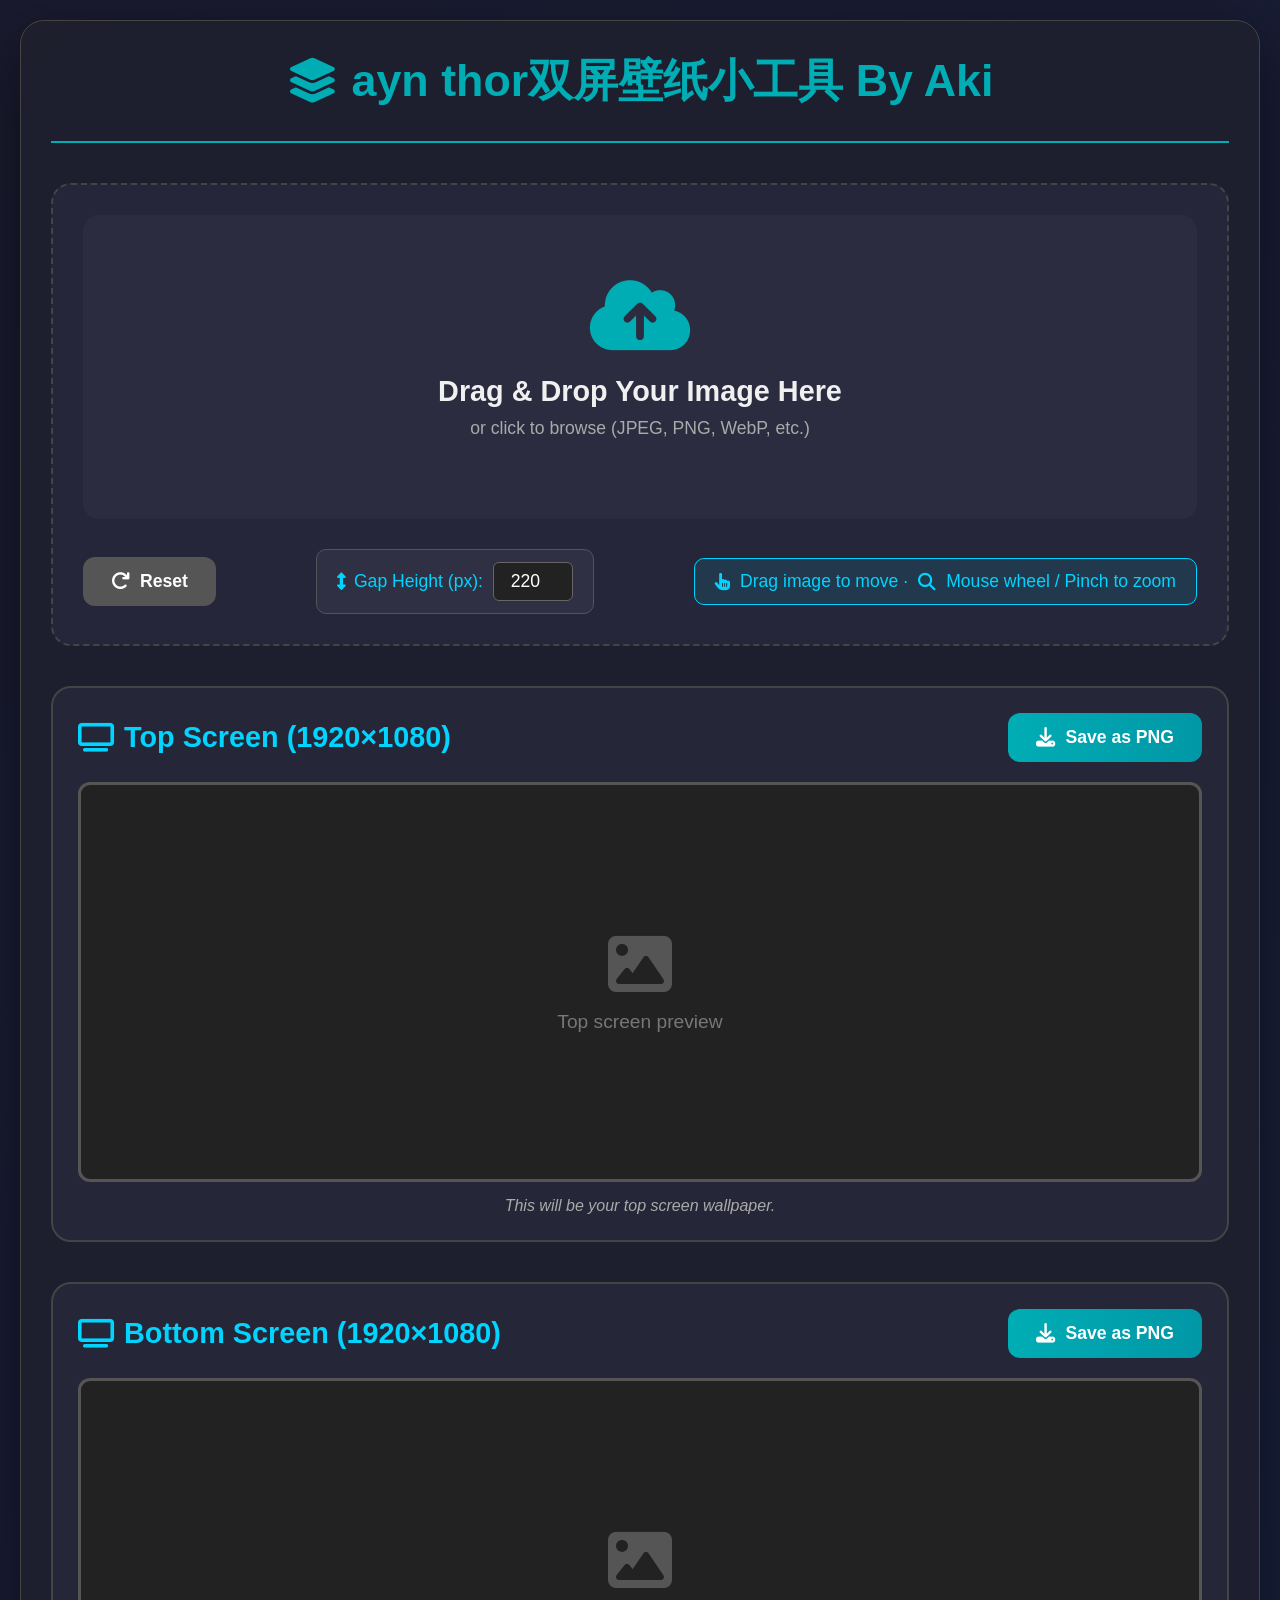
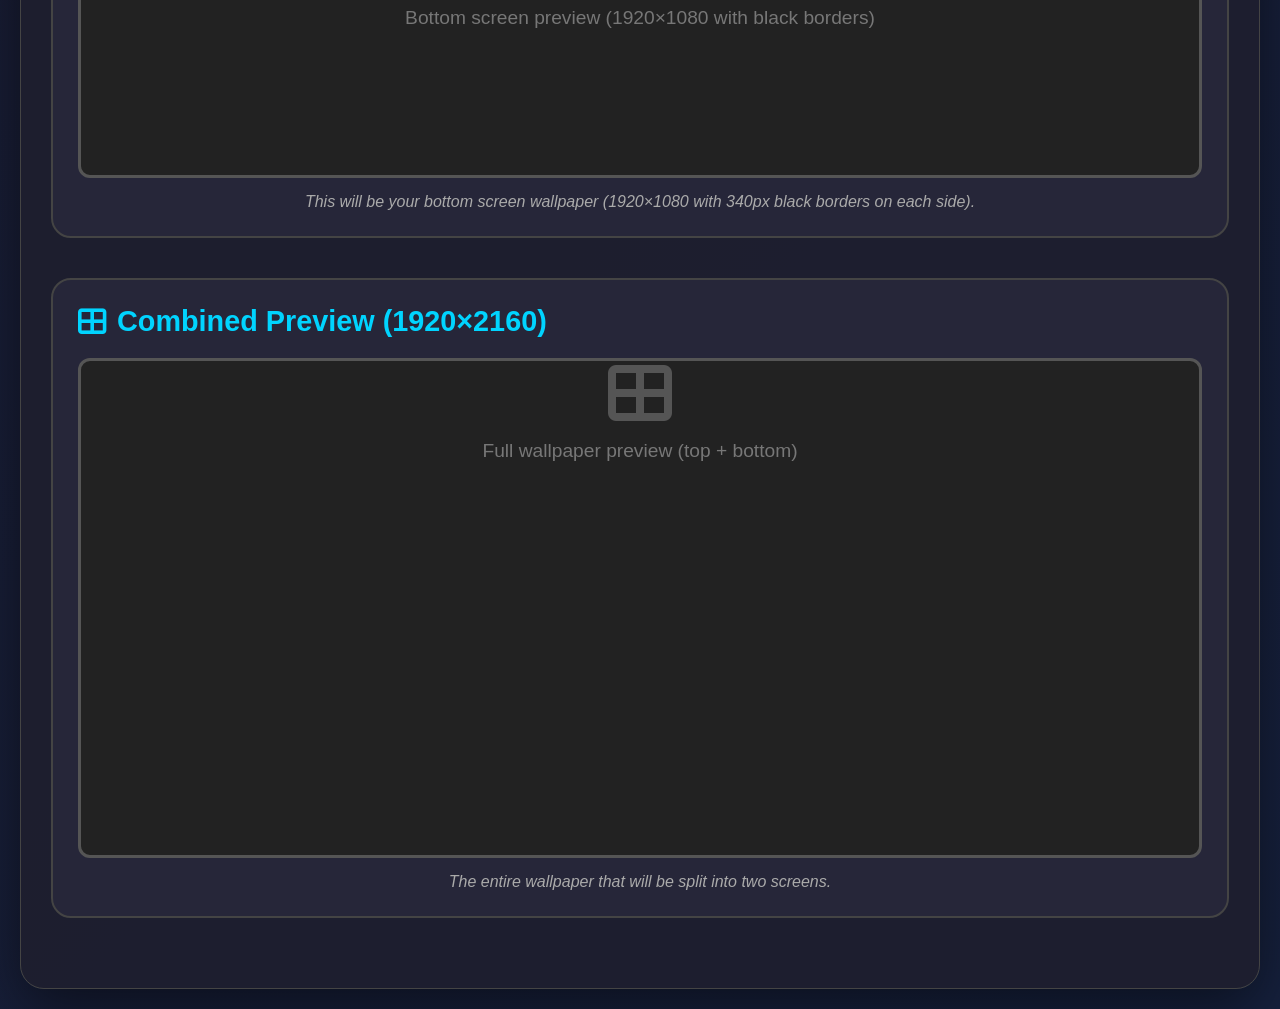
<file: index.html>
<!DOCTYPE html>
<html lang="en">
<head>
    <meta charset="UTF-8">
    <meta name="viewport" content="width=device-width, initial-scale=1.0">
    <title>Dual Screen Wallpaper Generator</title>
    <link rel="stylesheet" href="style.css">
    <link rel="stylesheet" href="https://cdnjs.cloudflare.com/ajax/libs/font-awesome/6.4.0/css/all.min.css">
</head>
<body>
    <div class="container">
        <header>
            <h1><i class="fas fa-layer-group"></i> ayn thor双屏壁纸小工具 By Aki</h1>
        </header>

        <main>
            <div class="upload-section">
                <div class="upload-area" id="uploadArea">
                    <i class="fas fa-cloud-upload-alt"></i>
                    <h3>Drag & Drop Your Image Here</h3>
                    <p>or click to browse (JPEG, PNG, WebP, etc.)</p>
                    <input type="file" id="imageInput" accept="image/*">
                </div>
                <div class="controls">
                    <button id="resetBtn" class="btn secondary">
                        <i class="fas fa-redo"></i> Reset
                    </button>
                    <div class="gap-control">
                        <label for="gapInput"><i class="fas fa-arrows-alt-v"></i> Gap Height (px):</label>
                        <input type="number" id="gapInput" min="0" max="500" value="220" step="1">
                    </div>
                    <div class="interaction-hint">
                        <i class="fas fa-hand-pointer"></i> Drag image to move · <i class="fas fa-search"></i> Mouse wheel / Pinch to zoom
                    </div>
                </div>
            </div>

            <div class="preview-section">
                <div class="screen-container">
                    <div class="screen-header">
                        <h2><i class="fas fa-tv"></i> Top Screen (1920×1080)</h2>
                        <button id="saveTopBtn" class="btn save-btn">
                            <i class="fas fa-download"></i> Save as PNG
                        </button>
                    </div>
                    <div class="screen-preview" id="topScreen">
                        <canvas id="topCanvas" width="1920" height="1080"></canvas>
                        <div class="placeholder" id="topPlaceholder">
                            <i class="fas fa-image"></i>
                            <p>Top screen preview</p>
                        </div>
                    </div>
                    <p class="screen-info">This will be your top screen wallpaper.</p>
                </div>

                <div class="screen-container">
                    <div class="screen-header">
                        <h2><i class="fas fa-tv"></i> Bottom Screen (1920×1080)</h2>
                        <button id="saveBottomBtn" class="btn save-btn">
                            <i class="fas fa-download"></i> Save as PNG
                        </button>
                    </div>
                    <div class="screen-preview" id="bottomScreen">
                        <canvas id="bottomCanvas" width="1920" height="1080"></canvas>
                        <div class="placeholder" id="bottomPlaceholder">
                            <i class="fas fa-image"></i>
                            <p>Bottom screen preview (1920×1080 with black borders)</p>
                        </div>
                    </div>
                    <p class="screen-info">This will be your bottom screen wallpaper (1920×1080 with 340px black borders on each side).</p>
                </div>
            </div>

            <div class="combined-preview">
                <h2><i class="fas fa-th-large"></i> Combined Preview (1920×2160)</h2>
                <div class="combined-container">
                    <canvas id="combinedCanvas" width="1920" height="2160"></canvas>
                    <div class="placeholder" id="combinedPlaceholder">
                        <i class="fas fa-th-large"></i>
                        <p>Full wallpaper preview (top + bottom)</p>
                    </div>
                </div>
                <p class="combined-info">The entire wallpaper that will be split into two screens.</p>
            </div>

        </main>
    </div>

    <script src="script.js"></script>
</body>
</html>
</file>
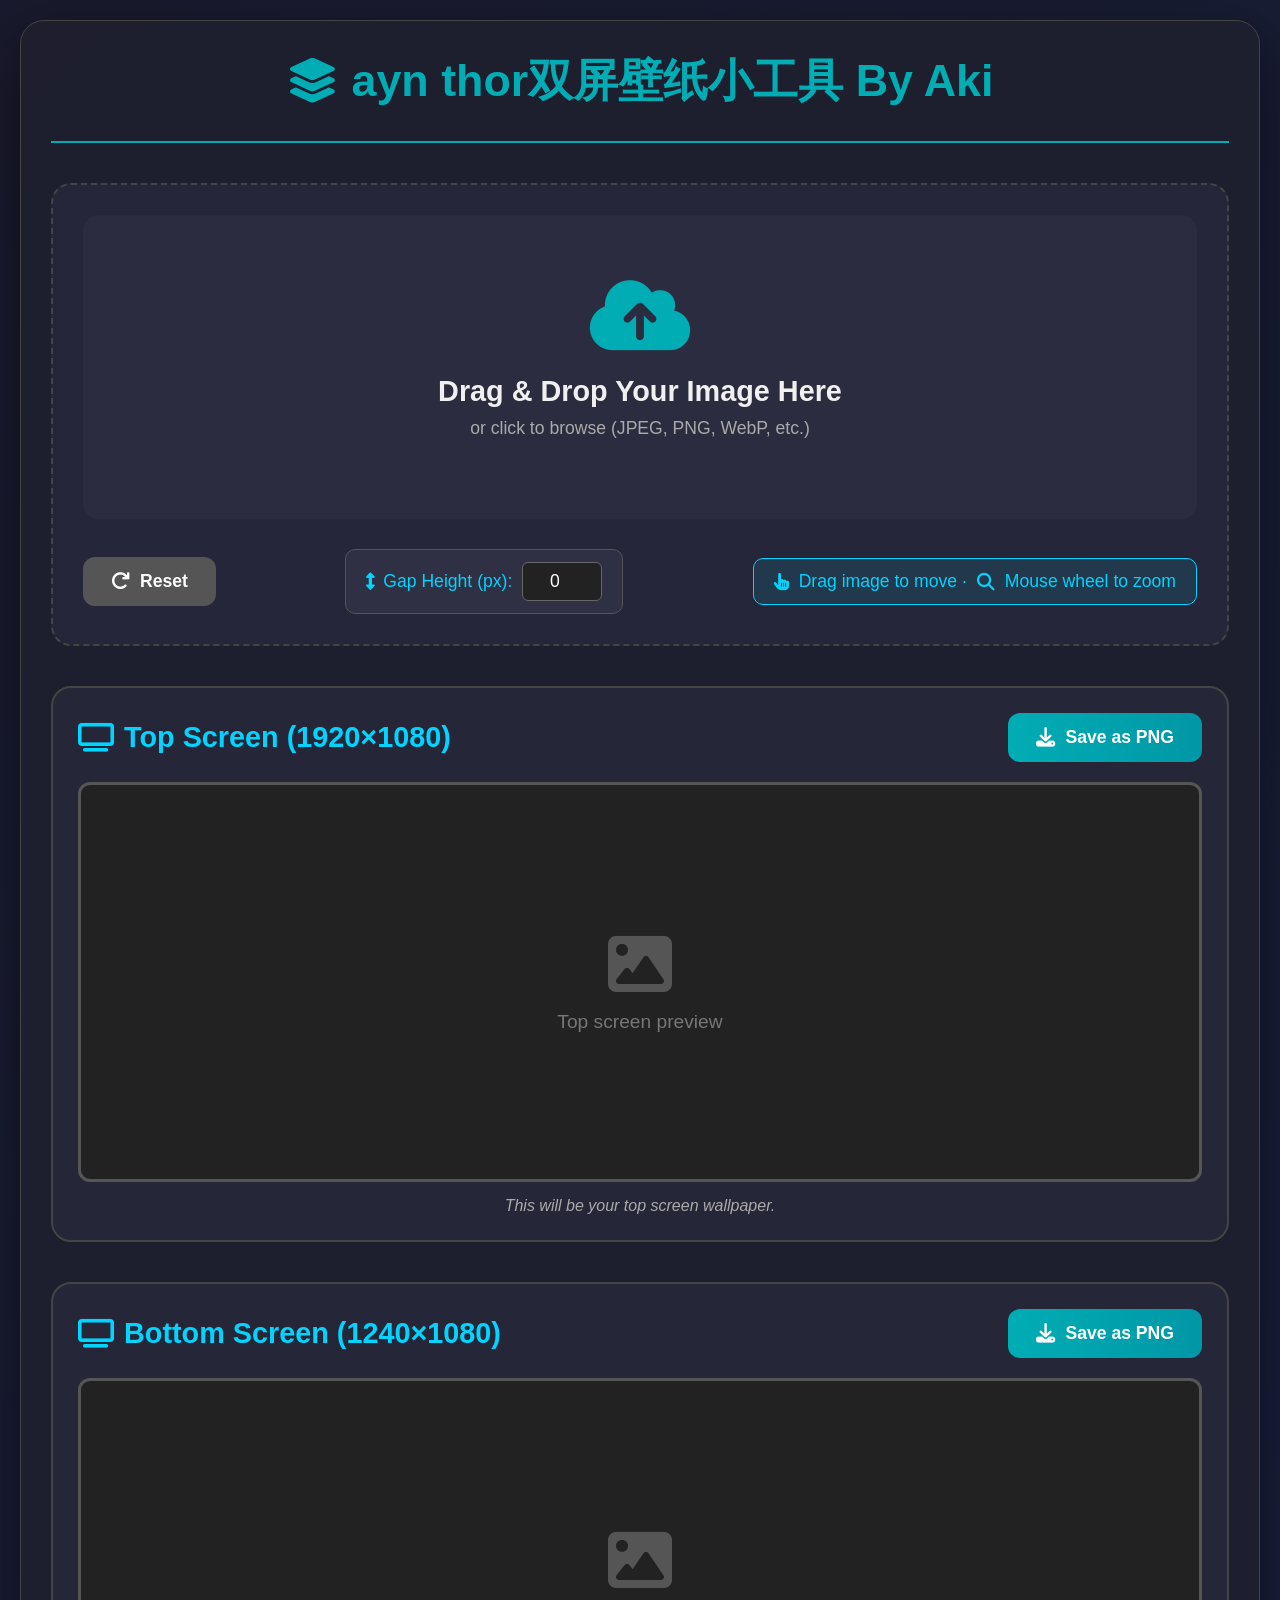
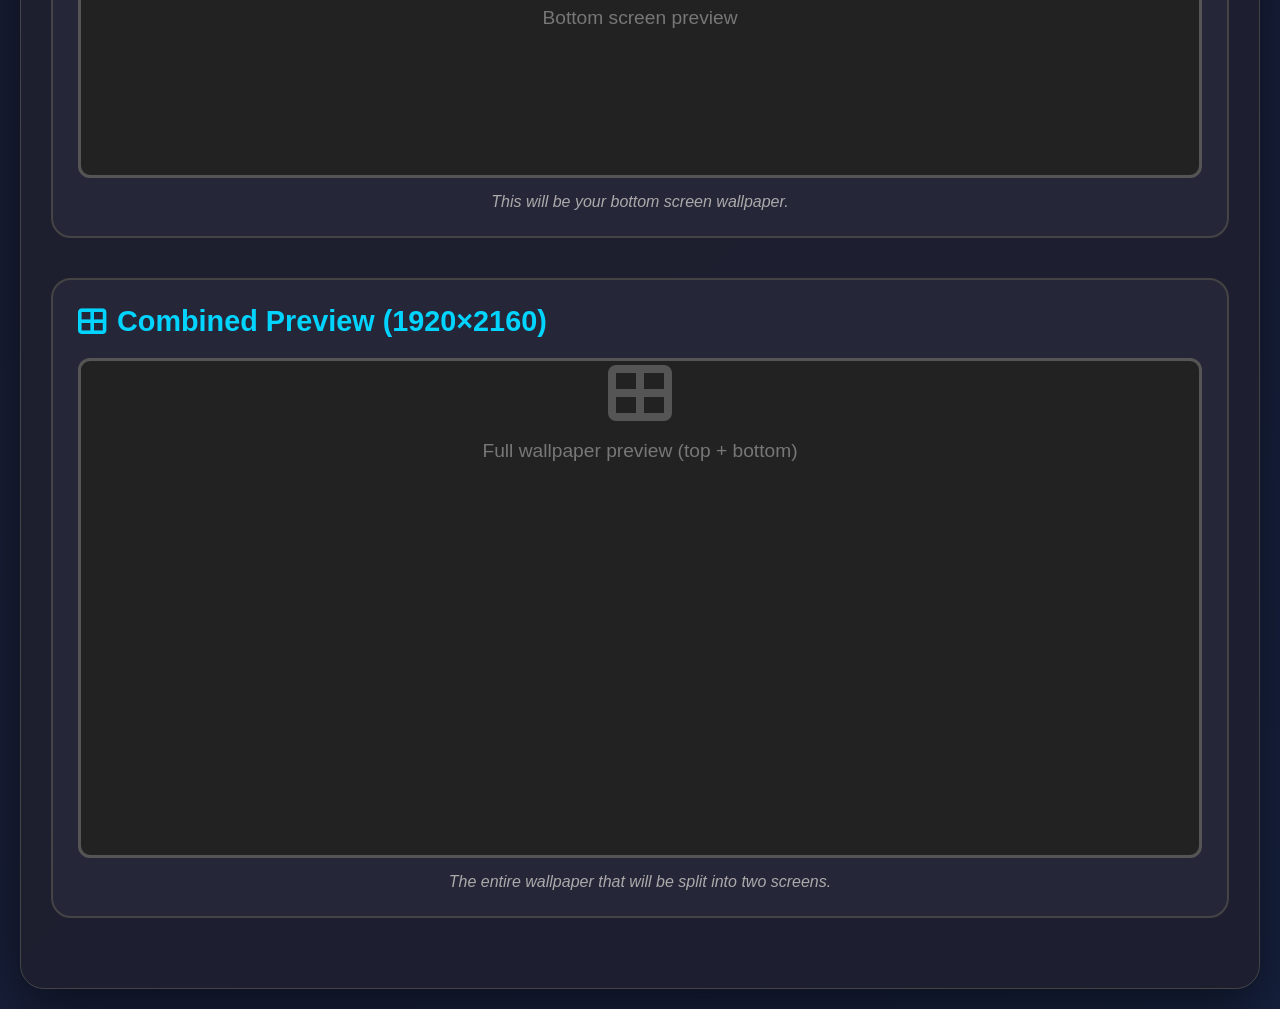
<file: AYN THOR Wallpaper Generator.html>
<!DOCTYPE html>
<html lang="en">
<head>
    <meta charset="UTF-8">
    <meta name="viewport" content="width=device-width, initial-scale=1.0">
    <title>Dual Screen Wallpaper Generator</title>
    <link rel="stylesheet" href="style.css">
    <link rel="stylesheet" href="https://cdnjs.cloudflare.com/ajax/libs/font-awesome/6.4.0/css/all.min.css">
</head>
<body>
    <div class="container">
        <header>
            <h1><i class="fas fa-layer-group"></i> ayn thor双屏壁纸小工具 By Aki</h1>
        </header>

        <main>
            <div class="upload-section">
                <div class="upload-area" id="uploadArea">
                    <i class="fas fa-cloud-upload-alt"></i>
                    <h3>Drag & Drop Your Image Here</h3>
                    <p>or click to browse (JPEG, PNG, WebP, etc.)</p>
                    <input type="file" id="imageInput" accept="image/*">
                </div>
                <div class="controls">
                    <button id="resetBtn" class="btn secondary">
                        <i class="fas fa-redo"></i> Reset
                    </button>
                    <div class="gap-control">
                        <label for="gapInput"><i class="fas fa-arrows-alt-v"></i> Gap Height (px):</label>
                        <input type="number" id="gapInput" min="0" max="500" value="0" step="1">
                    </div>
                    <div class="interaction-hint">
                        <i class="fas fa-hand-pointer"></i> Drag image to move · <i class="fas fa-search"></i> Mouse wheel to zoom
                    </div>
                </div>
            </div>

            <div class="preview-section">
                <div class="screen-container">
                    <div class="screen-header">
                        <h2><i class="fas fa-tv"></i> Top Screen (1920×1080)</h2>
                        <button id="saveTopBtn" class="btn save-btn">
                            <i class="fas fa-download"></i> Save as PNG
                        </button>
                    </div>
                    <div class="screen-preview" id="topScreen">
                        <canvas id="topCanvas" width="1920" height="1080"></canvas>
                        <div class="placeholder" id="topPlaceholder">
                            <i class="fas fa-image"></i>
                            <p>Top screen preview</p>
                        </div>
                    </div>
                    <p class="screen-info">This will be your top screen wallpaper.</p>
                </div>

                <div class="screen-container">
                    <div class="screen-header">
                        <h2><i class="fas fa-tv"></i> Bottom Screen (1240×1080)</h2>
                        <button id="saveBottomBtn" class="btn save-btn">
                            <i class="fas fa-download"></i> Save as PNG
                        </button>
                    </div>
                    <div class="screen-preview" id="bottomScreen">
                        <canvas id="bottomCanvas" width="1240" height="1080"></canvas>
                        <div class="placeholder" id="bottomPlaceholder">
                            <i class="fas fa-image"></i>
                            <p>Bottom screen preview</p>
                        </div>
                    </div>
                    <p class="screen-info">This will be your bottom screen wallpaper.</p>
                </div>
            </div>

            <div class="combined-preview">
                <h2><i class="fas fa-th-large"></i> Combined Preview (1920×2160)</h2>
                <div class="combined-container">
                    <canvas id="combinedCanvas" width="1920" height="2160"></canvas>
                    <div class="placeholder" id="combinedPlaceholder">
                        <i class="fas fa-th-large"></i>
                        <p>Full wallpaper preview (top + bottom)</p>
                    </div>
                </div>
                <p class="combined-info">The entire wallpaper that will be split into two screens.</p>
            </div>

        </main>
    </div>

    <script src="script.js"></script>
</body>
</html>
</file>
<file: style.css>
/* Reset & Base Styles */
* {
    margin: 0;
    padding: 0;
    box-sizing: border-box;
    font-family: 'Segoe UI', Tahoma, Geneva, Verdana, sans-serif;
}

body {
    background: linear-gradient(135deg, #1a1a2e, #16213e);
    color: #f0f0f0;
    min-height: 100vh;
    padding: 20px;
    display: flex;
    justify-content: center;
    align-items: flex-start;
}

.container {
    max-width: 1400px;
    width: 100%;
    background: rgba(30, 30, 46, 0.9);
    border-radius: 24px;
    padding: 30px;
    box-shadow: 0 20px 60px rgba(0, 0, 0, 0.5);
    border: 1px solid #444;
}

/* Header */
header {
    text-align: center;
    margin-bottom: 40px;
    padding-bottom: 20px;
    border-bottom: 2px solid #00adb5;
}

header h1 {
    font-size: 2.8rem;
    margin-bottom: 10px;
    color: #00adb5;
    display: flex;
    align-items: center;
    justify-content: center;
    gap: 15px;
}

header .subtitle {
    font-size: 1.2rem;
    color: #aaa;
    max-width: 800px;
    margin: 0 auto;
}

/* Upload Section */
.upload-section {
    background: rgba(40, 40, 60, 0.8);
    border-radius: 20px;
    padding: 30px;
    margin-bottom: 40px;
    border: 2px dashed #444;
    transition: border-color 0.3s;
}

.upload-section:hover {
    border-color: #00adb5;
}

.upload-area {
    text-align: center;
    padding: 60px 20px;
    cursor: pointer;
    position: relative;
    transition: background 0.3s;
    border-radius: 16px;
    background: rgba(50, 50, 70, 0.5);
}

.upload-area:hover {
    background: rgba(60, 60, 80, 0.7);
}

.upload-area i {
    font-size: 5rem;
    color: #00adb5;
    margin-bottom: 20px;
}

.upload-area h3 {
    font-size: 1.8rem;
    margin-bottom: 10px;
}

.upload-area p {
    color: #aaa;
    font-size: 1.1rem;
    margin-bottom: 20px;
}

#imageInput {
    position: absolute;
    top: 0;
    left: 0;
    width: 100%;
    height: 100%;
    opacity: 0;
    cursor: pointer;
}

.controls {
    display: flex;
    justify-content: space-between;
    align-items: center;
    margin-top: 30px;
    flex-wrap: wrap;
    gap: 20px;
}

.gap-control {
    display: flex;
    align-items: center;
    gap: 10px;
    background: rgba(50, 50, 70, 0.8);
    padding: 12px 20px;
    border-radius: 10px;
    border: 1px solid #555;
}

.gap-control label {
    font-size: 1.1rem;
    color: #00d4ff;
    display: flex;
    align-items: center;
    gap: 8px;
}

.gap-control input {
    width: 80px;
    padding: 8px 12px;
    border-radius: 6px;
    border: 1px solid #666;
    background: #222;
    color: #fff;
    font-size: 1.1rem;
    text-align: center;
}

.gap-control input:focus {
    outline: none;
    border-color: #00adb5;
}


.btn {
    padding: 14px 28px;
    border: none;
    border-radius: 12px;
    font-size: 1.1rem;
    font-weight: 600;
    cursor: pointer;
    display: inline-flex;
    align-items: center;
    justify-content: center;
    gap: 10px;
    transition: all 0.3s;
}

.btn i {
    font-size: 1.2rem;
}

.btn.secondary {
    background: #555;
    color: #fff;
}

.btn.secondary:hover {
    background: #666;
}

.interaction-hint {
    display: flex;
    align-items: center;
    gap: 10px;
    font-size: 1.1rem;
    color: #00d4ff;
    background: rgba(0, 212, 255, 0.1);
    padding: 12px 20px;
    border-radius: 10px;
    border: 1px solid #00d4ff;
}

/* Preview Section */
.preview-section {
    display: flex;
    flex-direction: column;
    gap: 40px;
    margin-bottom: 40px;
}

.screen-container {
    background: rgba(40, 40, 60, 0.8);
    border-radius: 20px;
    padding: 25px;
    border: 2px solid #444;
}

.screen-header {
    display: flex;
    justify-content: space-between;
    align-items: center;
    margin-bottom: 20px;
    flex-wrap: wrap;
    gap: 15px;
}

.screen-header h2 {
    font-size: 1.8rem;
    color: #00d4ff;
    display: flex;
    align-items: center;
    gap: 10px;
}

.save-btn {
    background: linear-gradient(90deg, #00adb5, #0097a7);
    color: white;
}

.save-btn:hover {
    background: linear-gradient(90deg, #0097a7, #00838f);
    transform: translateY(-3px);
    box-shadow: 0 5px 15px rgba(0, 173, 181, 0.4);
}

.screen-preview {
    position: relative;
    width: 100%;
    height: 400px;
    background: #222;
    border-radius: 12px;
    overflow: hidden;
    border: 3px solid #555;
    display: flex;
    justify-content: center;
    align-items: center;
}

.screen-preview canvas {
    max-width: 100%;
    max-height: 100%;
    object-fit: contain;
    display: none;
    /* Remove absolute positioning, rely on flex centering */
    position: static;
}

.placeholder {
    text-align: center;
    color: #777;
}

.placeholder i {
    font-size: 4rem;
    margin-bottom: 15px;
    color: #555;
}

.placeholder p {
    font-size: 1.2rem;
}

.screen-info {
    margin-top: 15px;
    color: #aaa;
    font-style: italic;
    text-align: center;
}

/* Combined Preview */
.combined-preview {
    background: rgba(40, 40, 60, 0.8);
    border-radius: 20px;
    padding: 25px;
    margin-bottom: 40px;
    border: 2px solid #444;
}

.combined-preview h2 {
    font-size: 1.8rem;
    color: #00d4ff;
    margin-bottom: 20px;
    display: flex;
    align-items: center;
    gap: 10px;
}

.combined-container {
    position: relative;
    width: 100%;
    height: 500px;
    background: #222;
    border-radius: 12px;
    overflow: hidden;
    border: 3px solid #555;
}

.combined-container canvas {
    max-width: 100%;
    max-height: 100%;
    object-fit: contain;
    display: none;
    cursor: grab;
    touch-action: none;
    position: absolute;
    top: 50%;
    left: 50%;
    transform: translate(-50%, -50%);
}

.combined-info {
    margin-top: 15px;
    color: #aaa;
    font-style: italic;
    text-align: center;
}

/* Instructions */
.instructions {
    background: rgba(40, 40, 60, 0.8);
    border-radius: 20px;
    padding: 30px;
    border: 2px solid #444;
}

.instructions h3 {
    font-size: 1.8rem;
    color: #00d4ff;
    margin-bottom: 20px;
    display: flex;
    align-items: center;
    gap: 10px;
}

.instructions ol {
    margin-left: 25px;
    margin-bottom: 20px;
    font-size: 1.1rem;
    line-height: 1.6;
}

.instructions li {
    margin-bottom: 10px;
    color: #ddd;
}

.instructions p {
    font-size: 1.1rem;
    color: #ddd;
    line-height: 1.6;
}

/* Footer */
footer {
    margin-top: 40px;
    text-align: center;
    padding-top: 20px;
    border-top: 1px solid #444;
    color: #888;
    font-size: 1rem;
}

footer i.fa-heart {
    color: #ff4757;
}

/* Responsive */
@media (max-width: 1100px) {
    .preview-section {
        grid-template-columns: 1fr;
    }
}

@media (max-width: 768px) {
    .container {
        padding: 20px;
    }
    header h1 {
        font-size: 2.2rem;
        flex-direction: column;
        gap: 10px;
    }
    .controls {
        flex-direction: column;
        align-items: stretch;
    }
    .screen-header {
        flex-direction: column;
        align-items: flex-start;
    }
    .screen-preview, .combined-container {
        height: 300px;
    }
}
</file>
